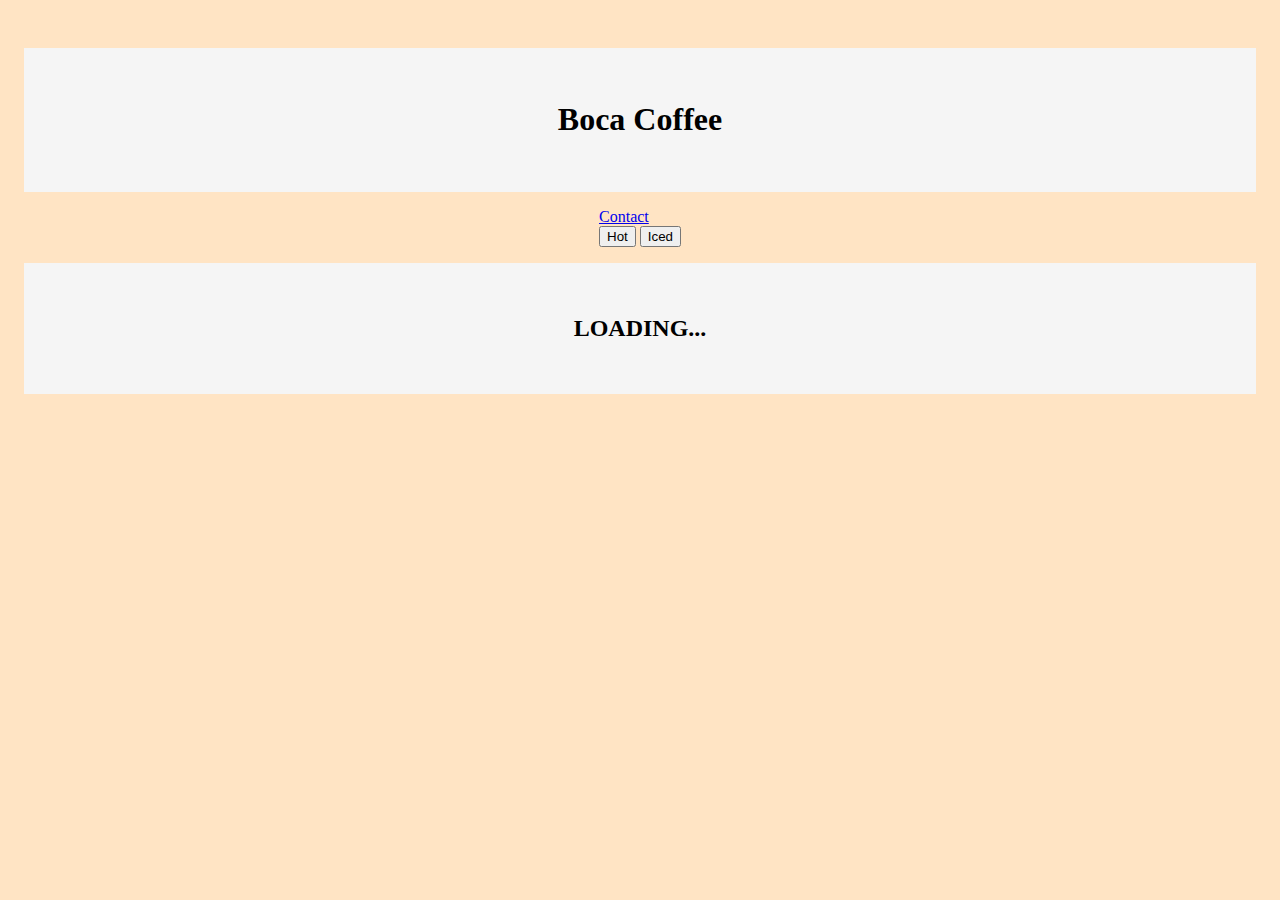
<file: index.html>
<!DOCTYPE html>
<html lang="en">

<head>
    <meta charset="UTF-8">
    <meta http-equiv="X-UA-Compatible" content="IE=edge">
    <meta name="viewport" content="width=device-width, initial-scale=1.0">
    <title>Boca Coffee</title>
    <link rel="stylesheet" href="styles.css">
</head>

<body>
    <div class="container">
        <header>
            <h1>Boca Coffee</h1>
        </header>
        <nav>
           <a href="/contact.html" target="_blank">Contact</a>
        </br>
            <button onclick="getCoffee('hot')">Hot</button>
            <button onclick="getCoffee('iced')">Iced</button>
        </nav>
        <main>
            <h2>Loading...</h2>
        </main>
    </div>
    <script src="script.js"></script>
</body>

</html>
</file>
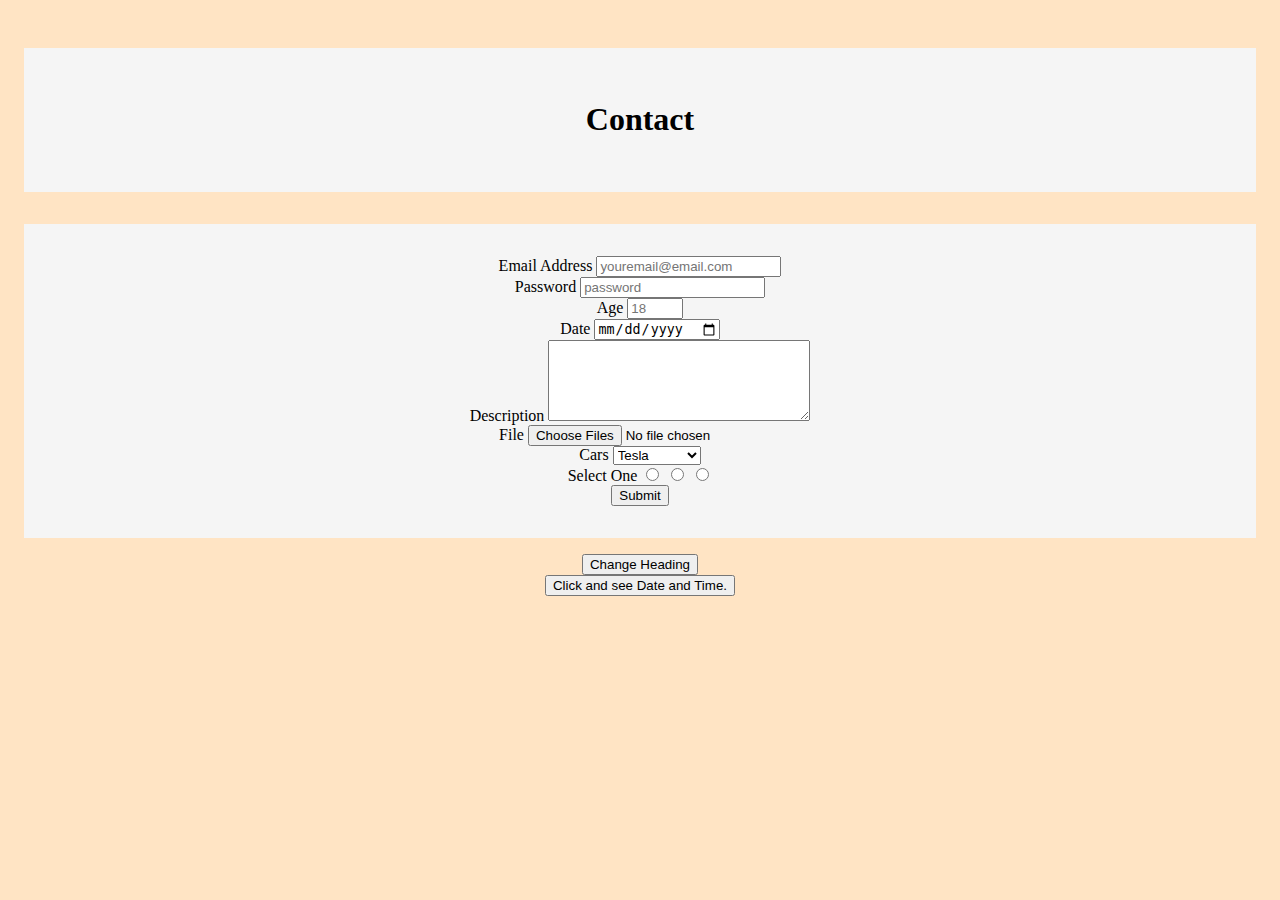
<file: contact.html>
<!DOCTYPE html>
<html lang="en">

<head>
    <meta charset="UTF-8">
    <meta http-equiv="X-UA-Compatible" content="IE=edge">
    <meta name="viewport" content="width=device-width, initial-scale=1.0">
    <title>Contact </title>
    <link rel="stylesheet" href="styles.css">
</head>

<body>
    <div class="container">
        <header>
            <h1 id="heading">Contact</h1>
        </header>
        <main>
            <form action="/" method="post" id="myForm">
                <label for="email">Email Address</label>
                <input id="email" name="email" type="email" placeholder="youremail@email.com">
                <br />
                <label for="password">Password</label>
                <input id="password" name="password" type="password" placeholder="password" minlength="7">
                <br />
                <label for="age">Age</label>
                <input min="18" max="80" type="number" name="age" id="age" placeholder="18">
                <br />
                <label for="">Date</label>
                <input type="date" name="date" id="date">
                <br />
                <label for="description">Description</label>
                <textarea name="description" id="description" cols="30" rows="5"></textarea>
                <br />
                <label for="file">File</label>
                <input type="file" name="File" id="" multiple />
                <br />
                <label for="cars">Cars</label>
                <select name="cars" id="cars">
                    <option value="selectone">Select One</option>
                    <option value="audi">Audi</option>
                    <option value="gmc">GMC</option>
                    <option value="tesla" selected>Tesla</option>
                    <option value="ford">Ford</option>
                </select>
                <br />
                <label for="radio">Select One</label>
                <input type="radio" name="select" id="" value="myRadio">
                <input type="radio" name="select" id="" value="myRadio2">
                <input type="radio" name="select" id="" value="myRadio3">
                <br />
                <button type="submit">Submit</button>
            </form>
        </main>
        <button onclick="changeHeading()">Change Heading</button>
        <button type="button" onclick="dateTimeButton()">Click and see Date and Time.</button>
        <p id="date_time_button"></p>
    </div> 
    <script>
        function changeHeading() {
            //document.getElementByName('h1')
            const heading = document.getElementById('heading')
            console.log(heading)

            heading.innerText = "I'm New"
            heading.style.color = 'red'
            heading.style.textAlign = 'left'
        }

        function dateTimeButton() {
            document.getElementById('date_time_button').innerHTML = 
            Date()

        }
        
    </script>
</body>

</html>
</file>
<file: styles.css>
body {
    background-color: bisque;
}

.container {
    margin: 3em;
    display: flex;
    flex-direction: column;
    align-items: center;
}

header, main {
    background-color: whitesmoke;
    width: 100%;
    text-align: center;
    margin-bottom: 1em;
    padding: 2em;
}

main {
    margin-top: 1em;
    display: flex;
    flex-wrap: wrap;
    justify-content: space-around;
}

main > div {
    width: 30%;

}
</file>
